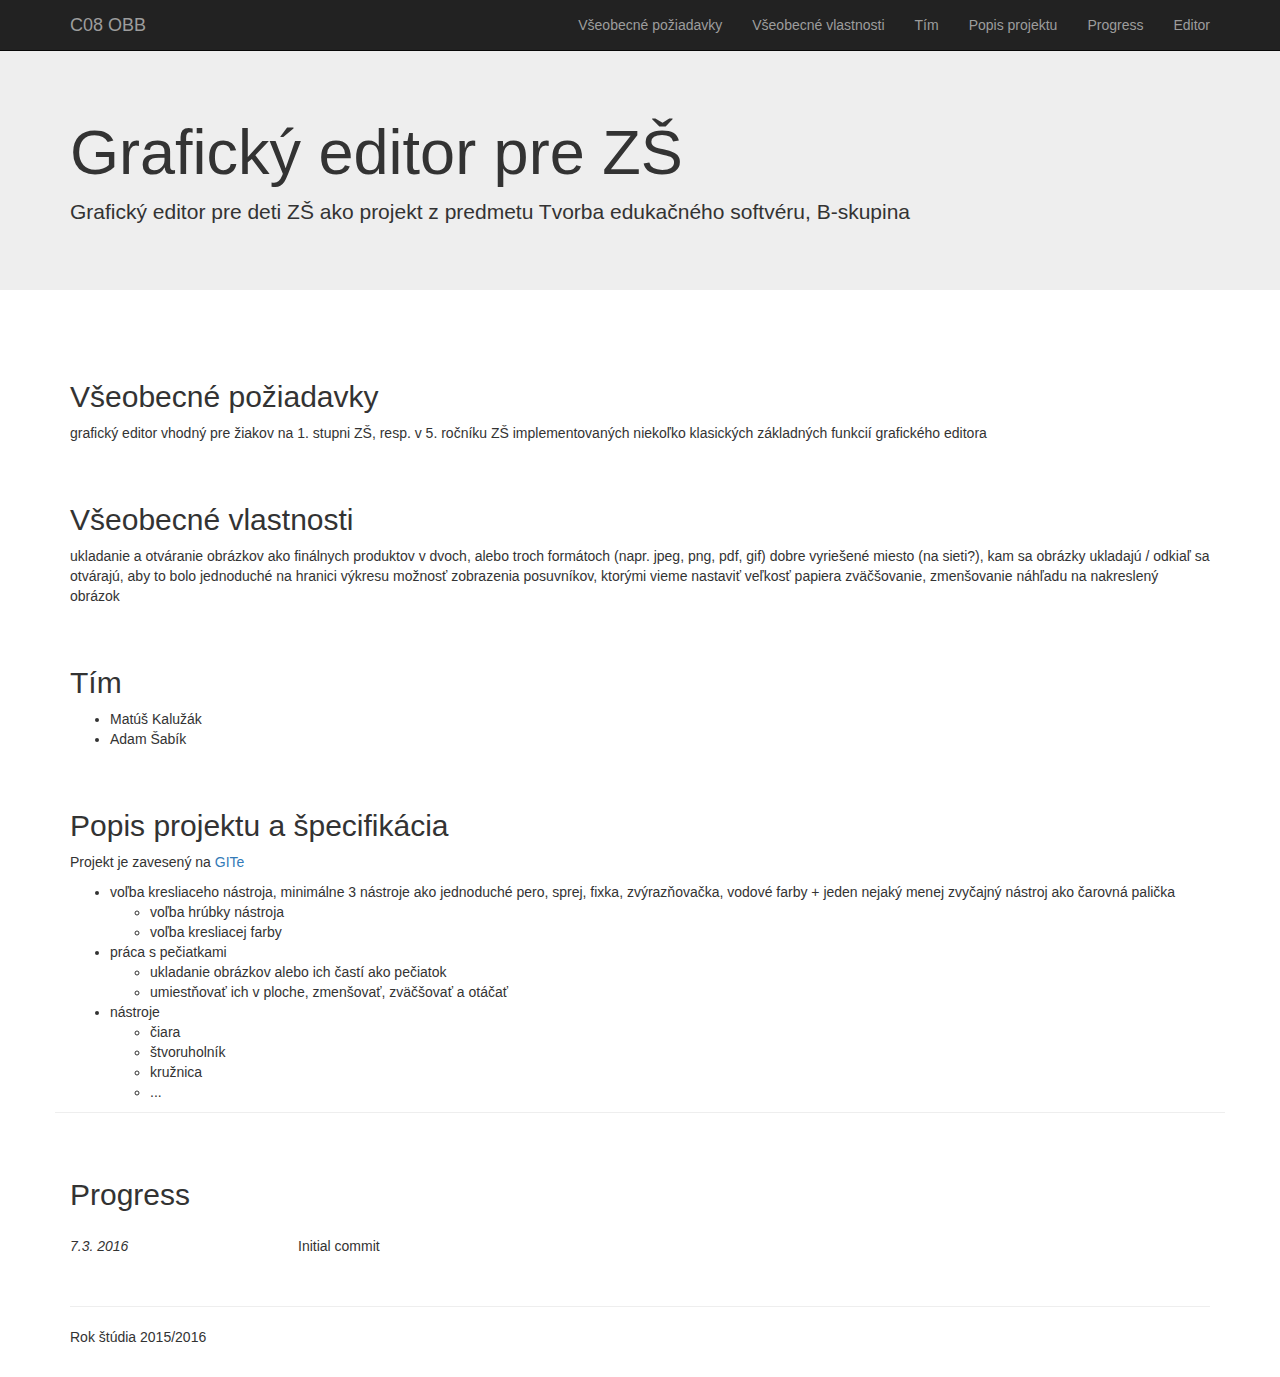
<file: index.html>
<!DOCTYPE html>
<html lang="sk">
    <head>
        <meta charset="utf-8">
        <meta http-equiv="X-UA-Compatible" content="IE=edge">
        <meta name="viewport" content="width=device-width, initial-scale=1">
        <meta name="description" content="">
        <meta name="author" content="">

        <title>Grafický editor pre deti ZŠ</title>

        <link href='http://fonts.googleapis.com/css?family=Open+Sans:400,300,700&amp;subset=latin-ext,latin' rel='stylesheet' type='text/css'>
        <link rel="stylesheet" href="res/css/bootstrap.min.css">
        <style type="text/css">
            /* Move down content because we have a fixed navbar that is 50px tall */
            body {
                padding-top: 50px;
                padding-bottom: 20px;
            }

            h2 {
                margin-top: -30px;
                margin-top: 10px;
                padding-top: 50px;
            }

            .at-sign:before {
                content: '@';
            }
            
            @-webkit-keyframes hashhref {
                0% {opacity:1}
                50% {opacity:.2}
                100% {opacity:1}
            }
            @keyframes hashhref {
                0% {opacity:1}
                50% {opacity:.2}
                100% {opacity:1}
            }
            .animate-hash-href {
                opacity: 1;
                animation: hashhref 1s;
                -webkit-animation: hashhref 1s;
            }

            #navrh-struktury + ul {
                list-style-type: none;
                padding-left: 20px;
            }
            #navrh-struktury + ul li {
                padding-bottom: 5px;
            }
            #navrh-struktury + ul li .glyphicon {
                top: 3px;
            }
            
            #general-info ~ .row {
                padding-top: 5px;
                padding-bottom: 5px;
                border-top: thin solid #eee;
            }
            #general-info + .row {
                padding-top: 0;
                border: none;
            }
            
            #general-info ~ .row .text-right {
                font-weight: 300;
            }
            .tyzdennik-list {
            	padding-left: 0;
            }
            .tyzdennik-list li {
                padding-top: 5px;
                padding-bottom: 15px;
                border-top: thin solid #ccc;
                padding: 15px 0;
                list-style-type: none;
                overflow: hidden;
            }
            .tyzdennik-list li:first-child {
            	border-top: 0 none;
            }
            .date {
                font-style: italic;
                font-color: #999;
                padding-right: 20px;
                padding-bottom: 1000px;
                margin-bottom: -1000px;
                display: block;
                width: 20%;
                min-width: 120px;
                float: left;
            }
            .date + .desc {
                width: 80%;
                display: block;
                float: left;
            }
            .date:after {
                content: ' 2015';
            }
            .date.new:after {
                content: ' 2016';
            }


            figure.text-center .img-responsive {
            	margin: 0 auto;
            }

            /*youtube video with http://embedresponsively.com/*/
	.embed-container { position: relative; padding-bottom: 56.25%; height: 0; overflow: hidden; max-width: 100%; } 
	.embed-container iframe, .embed-container object, .embed-container embed { position: absolute; top: 0; left: 0; width: 100%; height: 100%; }

            @media (max-width: 969px/*@screen-md-min*/) {
                #general-info ~ .row .text-right {
                    text-align: left !important;
                }
            }
        </style>

        <!-- HTML5 shim and Respond.js for IE8 support of HTML5 elements and media queries -->
        <!--[if lt IE 9]>
          <script src="https://oss.maxcdn.com/html5shiv/3.7.2/html5shiv.min.js"></script>
          <script src="https://oss.maxcdn.com/respond/1.4.2/respond.min.js"></script>
        <![endif]-->
    </head>

    <body>

        <nav class="navbar navbar-inverse navbar-fixed-top" role="navigation">
            <div class="container">
                <div class="navbar-header">
                    <button type="button" class="navbar-toggle collapsed" data-toggle="collapse" data-target="#navbar" aria-expanded="false" aria-controls="navbar">
                        <span class="sr-only">Toggle navigation</span>
                        <span class="icon-bar"></span>
                        <span class="icon-bar"></span>
                        <span class="icon-bar"></span>
                    </button>
                    <a class="navbar-brand" href="./">C08 OBB</a>
                </div>
                <div id="navbar" class="navbar-collapse collapse">
                    <ul class="nav navbar-nav navbar-right" id="hash-anchor">
                        <li><a href="#general-requirements">Všeobecné požiadavky</a></li>
                        <li><a href="#general-info">Všeobecné vlastnosti</a></li>
                        <li><a href="#team">Tím</a></li>
                        <li><a href="#project-description">Popis projektu</a></li>
                        <li><a href="#progress">Progress</a></li>
                        <li><a href="editor/editor.html">Editor</a></li>
                    </ul>
                </div><!--/.navbar-collapse -->
            </div>
        </nav>

        <!-- Main jumbotron for a primary marketing message or call to action -->
        <div class="jumbotron">
            <div class="container">
                <h1>Grafický editor pre ZŠ</h1>
                <p>Grafický editor pre deti ZŠ ako projekt z predmetu Tvorba edukačného softvéru, B-skupina</p>
            </div>
        </div>

        <div class="container">
            <h2 id="general-requirements">Všeobecné požiadavky</h2>
            <p>grafický editor vhodný pre žiakov na 1. stupni ZŠ, resp. v 5. ročníku ZŠ 
implementovaných niekoľko klasických základných funkcií grafického editora</p>
            
            <h2 id="general-info">Všeobecné vlastnosti</h2>
            <p>ukladanie a otváranie obrázkov ako finálnych produktov v dvoch, alebo troch formátoch (napr. jpeg, png, pdf, gif)
dobre vyriešené miesto (na sieti?), kam sa obrázky ukladajú / odkiaľ sa otvárajú, aby to bolo jednoduché
na hranici výkresu možnosť zobrazenia posuvníkov, ktorými vieme nastaviť veľkosť papiera
zväčšovanie, zmenšovanie náhľadu na nakreslený obrázok</p>

            <h2 id="team">Tím</h2>
            <ul>
                <li>Matúš Kalužák</li>
                <li>Adam Šabík</li>
            </ul>
            
            <h2 id="project-description">Popis projektu a špecifikácia </h2>
            <p>Projekt je zavesený na <a href="https://github.com/adamsbk/graficky-editor" target="_blank">GITe</a></p>
        	<ul>
        		<li>voľba kresliaceho nástroja, minimálne 3 nástroje ako jednoduché pero, sprej, fixka, zvýrazňovačka, vodové farby + jeden nejaký menej zvyčajný nástroj ako čarovná palička
                    <ul>
                        <li>voľba hrúbky nástroja</li>
                        <li>voľba kresliacej farby</li>
                    </ul>
                </li>
        		<li>práca s pečiatkami
        			<ul>
        				<li>ukladanie obrázkov alebo ich častí ako pečiatok</li>
        				<li>umiestňovať ich v ploche, zmenšovať, zväčšovať a otáčať</li>
        			</ul>
        		</li>
        		<li>nástroje
        			<ul>
        				<li>čiara</li>
        				<li>štvoruholník</li>
        				<li>kružnica</li>
                        <li>...</li>
        			</ul>
        		</li>
        	</ul>

            <div class="row">
                <div class="col-xs-12">
                    <h2 id="progress">Progress</h2>
                    <ul class="tyzdennik-list">
                        <li><span class="date new">7.3. </span><span class="desc">Initial commit</span></li>
                    </ul>
                </div>
            </div>
            <hr>

            <footer>
                <p>Rok štúdia 2015/2016</p>
            </footer>
        </div> <!-- /container -->


        <!-- Bootstrap core JavaScript
        ================================================== -->
        <!-- Placed at the end of the document so the pages load faster -->
        <script src="https://ajax.googleapis.com/ajax/libs/jquery/1.11.1/jquery.min.js"></script>
        <script src="res/js/bootstrap.min.js"></script>
        <script type="text/javascript">
            $(function(){
                $('#hash-anchor li > a').click(function(){
                    $('.animate-hash-href').removeClass('animate-hash-href');
                    $(this.hash).addClass('animate-hash-href');
                });
            });
        </script>
    </body>
</html>
</file>
